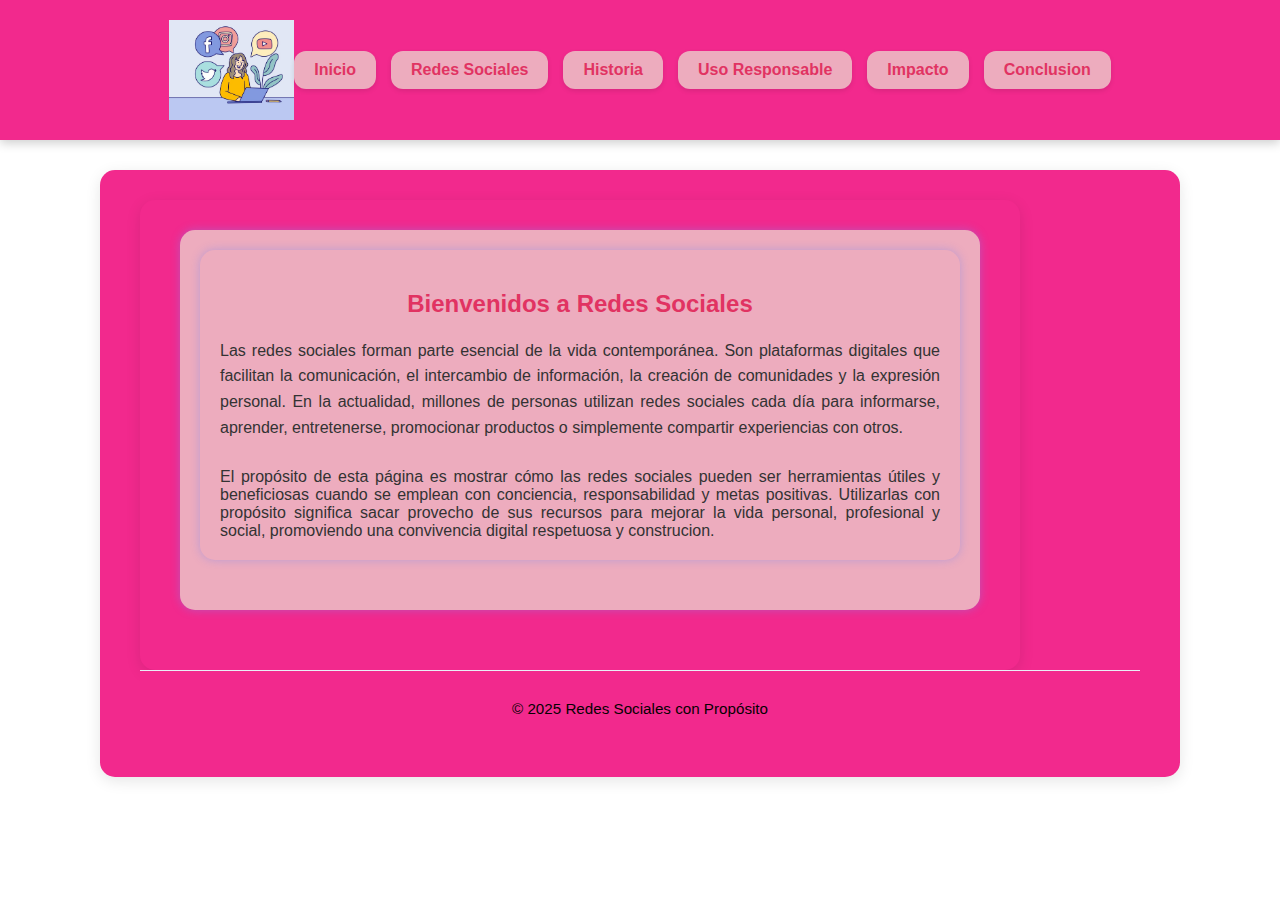
<file: index.html>
<!DOCTYPE html>
<html lang="en">
<head>
    <meta charset="UTF-8">
    <meta name="viewport" content="width=device-width, initial-scale=1.0">
    <title>Redes Sociales</title>
    <link rel="stylesheet" href="css/estilo.css">
</head>
<body>
    <header>
        <img src="img/img.jpg" width="250" alt="logotipo">
        <div>
            <nav>
                <ul>
                    <li><a href="index.html">Inicio</a></li>
                    <li><a href="RedesSociales.html">Redes Sociales</a></li>
                    <li><a href="Historia.html">Historia</a></li>
                    <li><a href="UsoResponsable.html">Uso Responsable</a></li>
                    <li><a href="Impacto.html">Impacto</a></li>
                    <li><a href="Conclusion.html">Conclusion</a></li>
                </ul>
            </nav>
        </div>
    </header>
    <section class="main">
        <section class="articles">
            <article>
                <article id="inicio">
                    <h2>Bienvenidos a Redes Sociales</h2>
                    <p>Las redes sociales forman parte esencial de la vida contemporánea. Son plataformas digitales que facilitan la comunicación, el intercambio de información, la creación de comunidades y la expresión personal. En la actualidad, millones de personas utilizan redes sociales cada día para informarse, aprender, entretenerse, promocionar productos o simplemente compartir experiencias con otros. </p>
                    <br>El propósito de esta página es mostrar cómo las redes sociales pueden ser herramientas útiles y beneficiosas cuando se emplean con conciencia, responsabilidad y metas positivas. Utilizarlas con propósito significa sacar provecho de sus recursos para mejorar la vida personal, profesional y social, promoviendo una convivencia digital respetuosa y construcion. </br>

                </article>

            </article>
    </section>
    <footer>
        <p>© 2025 Redes Sociales con Propósito</p>
    </footer>
</body>
</html>
</file>
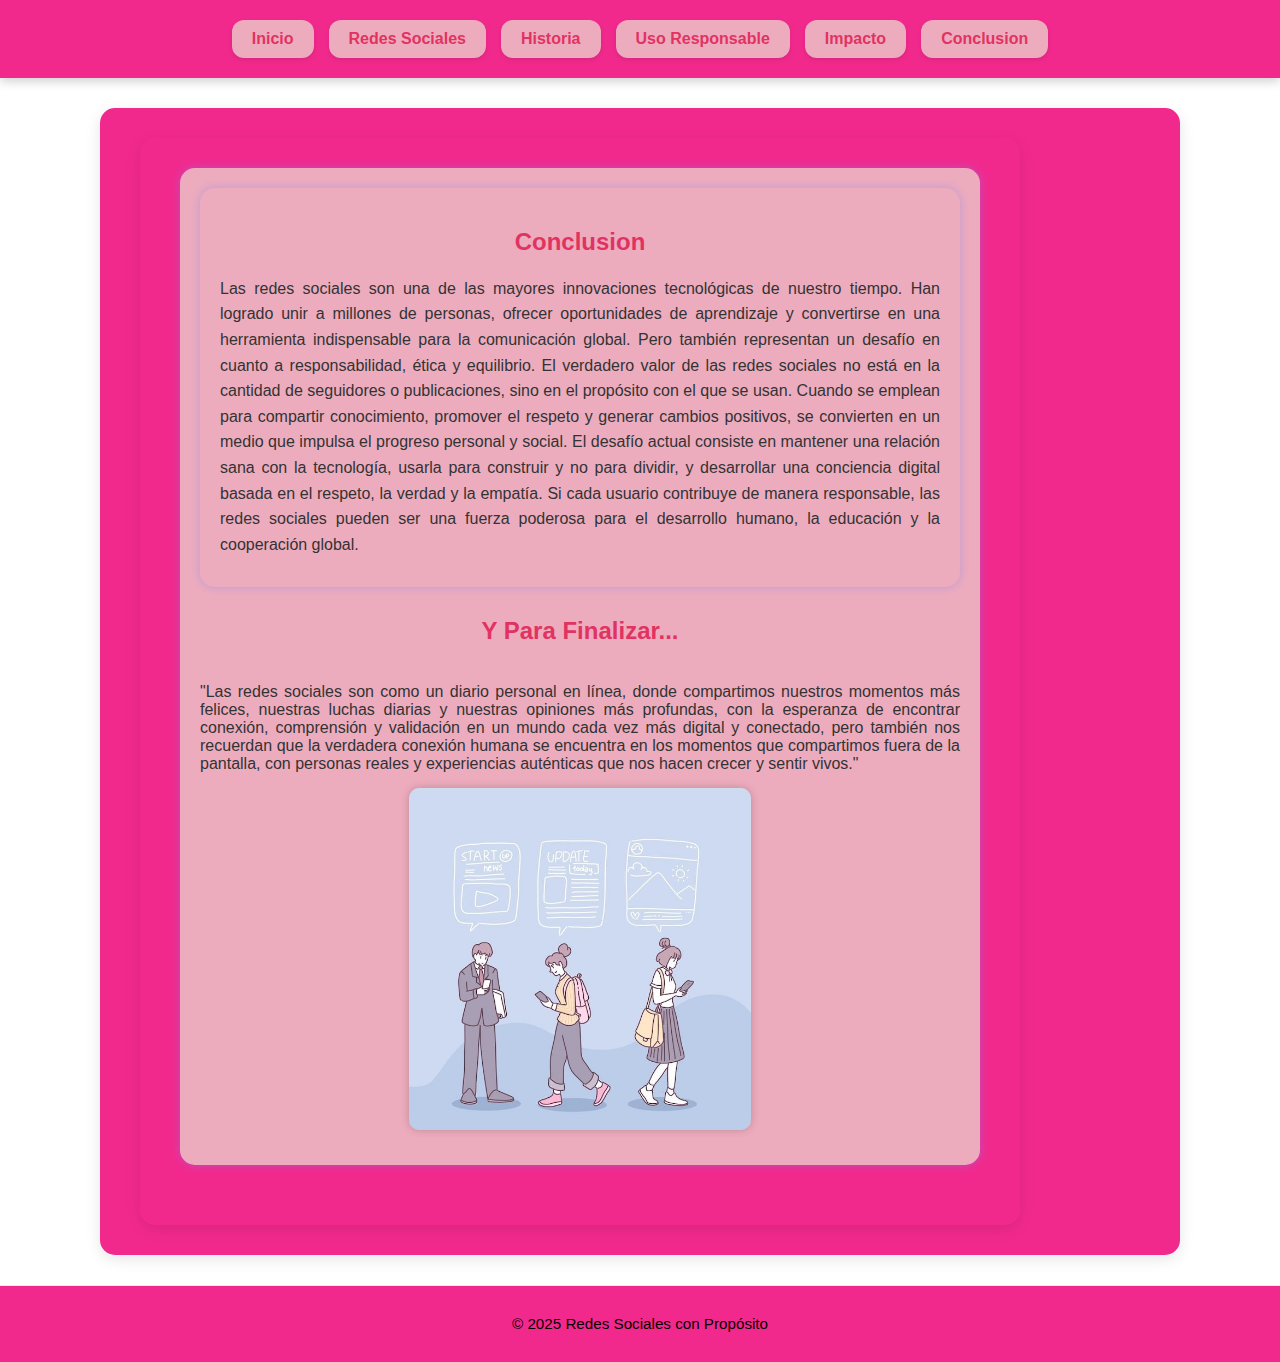
<file: Conclusion.html>
<!DOCTYPE html>
<html lang="en">
<head>
    <meta charset="UTF-8">
    <meta name="viewport" content="width=device-width, initial-scale=1.0">
    <title>Redes Sociales</title>
    <link rel="stylesheet" href="css/estilo.css">
</head>
<body>
  <header>
     <div>
         <nav>
             <ul>
                <li><a href="index.html">Inicio</a></li>
                <li><a href="RedesSociales.html">Redes Sociales</a></li>
                <li><a href="Historia.html">Historia</a></li>
                <li><a href="UsoResponsable.html">Uso Responsable</a></li>
                <li><a href="Impacto.html">Impacto</a></li>
                <li><a href="Conclusion.html">Conclusion</a></li> 
             </ul>
         </nav>
     </div>
  </header>
  <section class="main">
    <section class="articles">
        <article id="conclusion">
            <article>
                <h2>Conclusion</h2>
                <p>Las redes sociales son una de las mayores innovaciones tecnológicas de nuestro tiempo. Han logrado unir a millones de personas, ofrecer oportunidades de aprendizaje y convertirse en una herramienta indispensable para la comunicación global. Pero también representan un desafío en cuanto a responsabilidad, ética y equilibrio.
                El verdadero valor de las redes sociales no está en la cantidad de seguidores o publicaciones, sino en el propósito con el que se usan. Cuando se emplean para compartir conocimiento, promover el respeto y generar cambios positivos, se convierten en un medio que impulsa el progreso personal y social.
                El desafío actual consiste en mantener una relación sana con la tecnología, usarla para construir y no para dividir, y desarrollar una conciencia digital basada en el respeto, la verdad y la empatía. Si cada usuario contribuye de manera responsable, las redes sociales pueden ser una fuerza poderosa para el desarrollo humano, la educación y la cooperación global.</p>
            </article>
            <h2>Y Para Finalizar...</h2>
            <br>"Las redes sociales son como un diario personal en línea, donde compartimos nuestros momentos más felices, nuestras luchas diarias y nuestras opiniones más profundas, con la esperanza de encontrar conexión, comprensión y validación en un mundo cada vez más digital y conectado, pero también nos recuerdan que la verdadera conexión humana se encuentra en los momentos que compartimos fuera de la pantalla, con personas reales y experiencias auténticas que nos hacen crecer y sentir vivos."</br>
            <div class="imagenes-abajo">
                <img src="img/img5.jpg" alt="ilustracion de conclusion">

            </div>
        </article>

    </section>

  </section> 
  <footer>
        <p>© 2025 Redes Sociales con Propósito</p>
    </footer> 
</body>
</html>
</file>
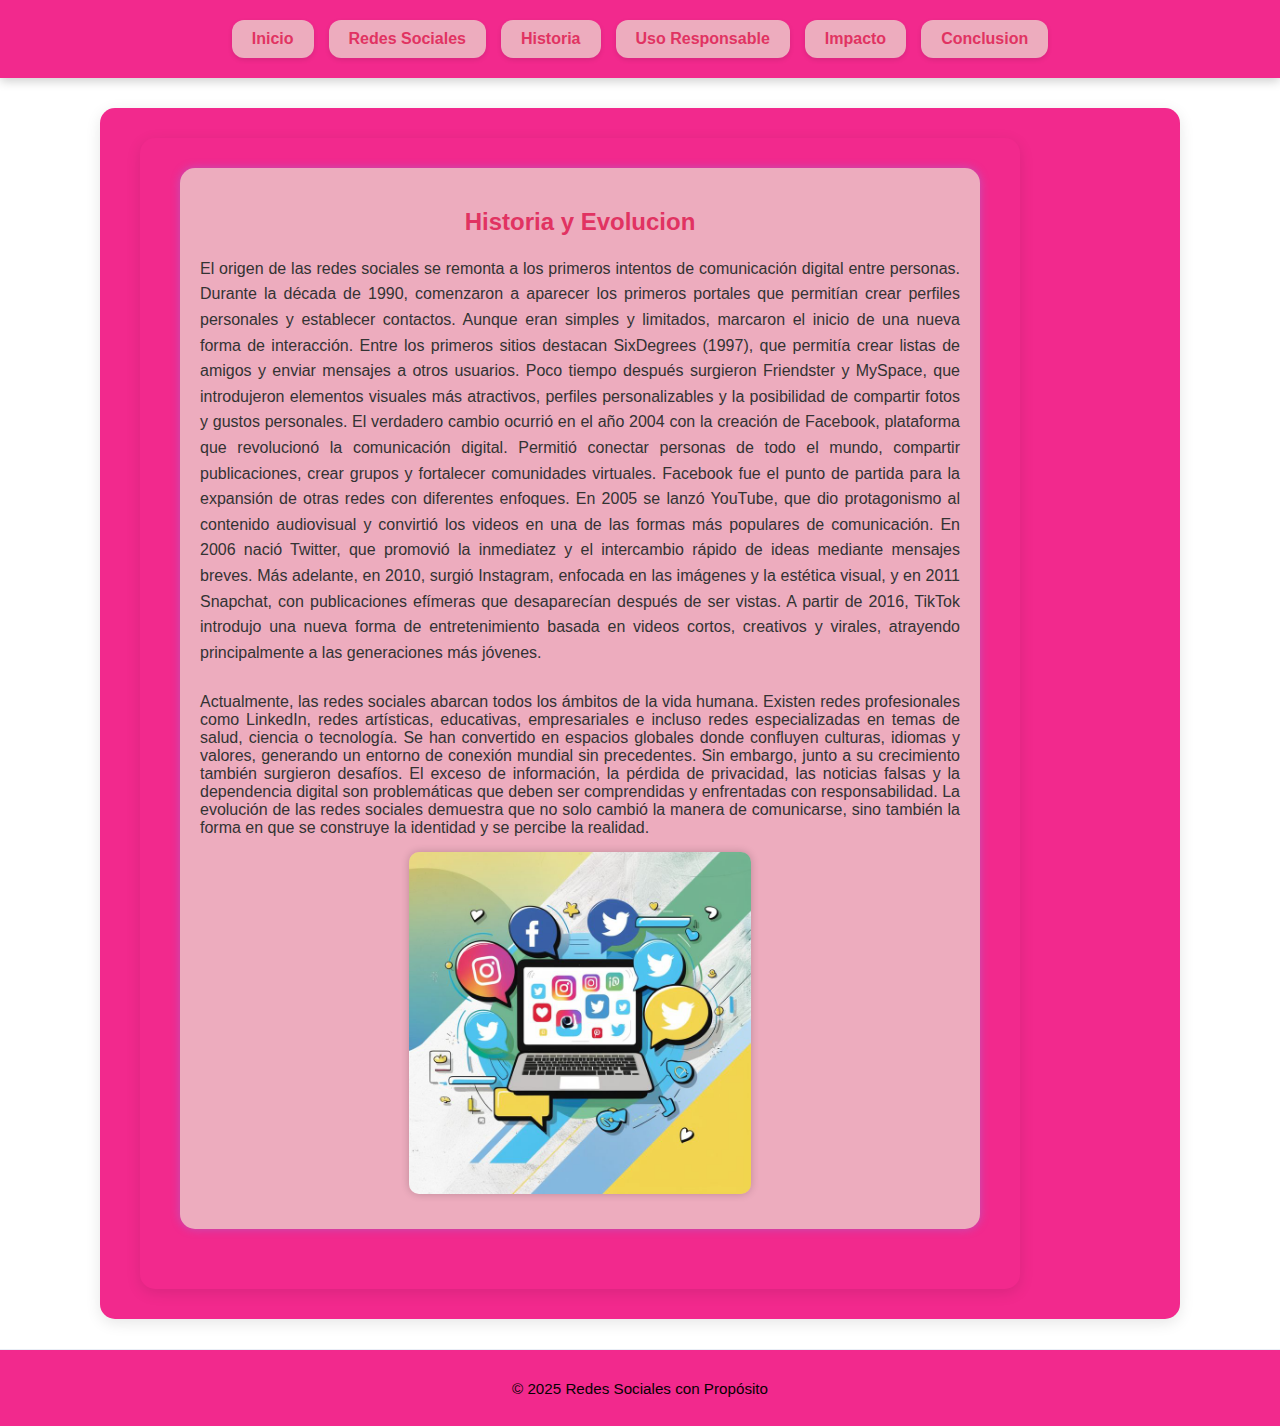
<file: Historia.html>
<!DOCTYPE html>
<html lang="en">
<head>
    <meta charset="UTF-8">
    <meta name="viewport" content="width=device-width, initial-scale=1.0">
    <title>Redes Sociales</title>
    <link rel="stylesheet" href="css/estilo.css">
</head>
<body>
    <header>
        <div>
            <nav>
                <ul>
                    <li><a href="index.html">Inicio</a></li>
                    <li><a href="RedesSociales.html">Redes Sociales</a></li>
                    <li><a href="Historia.html">Historia</a></li>
                    <li><a href="UsoResponsable.html">Uso Responsable</a></li>
                    <li><a href="Impacto.html">Impacto</a></li>
                    <li><a href="Conclusion.html">Conclusion</a></li>
                </ul>
            </nav>
        </div>
    </header>
    <section class="main">
        <section class="articles">
            <article id="Historia">
                <h2>Historia y Evolucion</h2>
                <p>El origen de las redes sociales se remonta a los primeros intentos de comunicación digital entre personas. Durante la década de 1990, comenzaron a aparecer los primeros portales que permitían crear perfiles personales y establecer contactos. Aunque eran simples y limitados, marcaron el inicio de una nueva forma de interacción.
                Entre los primeros sitios destacan SixDegrees (1997), que permitía crear listas de amigos y enviar mensajes a otros usuarios. Poco tiempo después surgieron Friendster y MySpace, que introdujeron elementos visuales más atractivos, perfiles personalizables y la posibilidad de compartir fotos y gustos personales.
                El verdadero cambio ocurrió en el año 2004 con la creación de Facebook, plataforma que revolucionó la comunicación digital. Permitió conectar personas de todo el mundo, compartir publicaciones, crear grupos y fortalecer comunidades virtuales. Facebook fue el punto de partida para la expansión de otras redes con diferentes enfoques.
                En 2005 se lanzó YouTube, que dio protagonismo al contenido audiovisual y convirtió los videos en una de las formas más populares de comunicación. En 2006 nació Twitter, que promovió la inmediatez y el intercambio rápido de ideas mediante mensajes breves. Más adelante, en 2010, surgió Instagram, enfocada en las imágenes y la estética visual, y en 2011 Snapchat, con publicaciones efímeras que desaparecían después de ser vistas.
                A partir de 2016, TikTok introdujo una nueva forma de entretenimiento basada en videos cortos, creativos y virales, atrayendo principalmente a las generaciones más jóvenes. </p>
               <br> Actualmente, las redes sociales abarcan todos los ámbitos de la vida humana. Existen redes profesionales como LinkedIn, redes artísticas, educativas, empresariales e incluso redes especializadas en temas de salud, ciencia o tecnología. Se han convertido en espacios globales donde confluyen culturas, idiomas y valores, generando un entorno de conexión mundial sin precedentes.
                Sin embargo, junto a su crecimiento también surgieron desafíos. El exceso de información, la pérdida de privacidad, las noticias falsas y la dependencia digital son problemáticas que deben ser comprendidas y enfrentadas con responsabilidad. La evolución de las redes sociales demuestra que no solo cambió la manera de comunicarse, sino también la forma en que se construye la identidad y se percibe la realidad. </br>
                    <div class="imagenes-abajo">
                      <img src="img/img8.jpg" alt="ilustracion de Historia">    
                    </div>

            </article>

        </section>

    </section>
    <footer>
        <p>© 2025 Redes Sociales con Propósito</p>
    </footer>
</body>
</html>
</file>
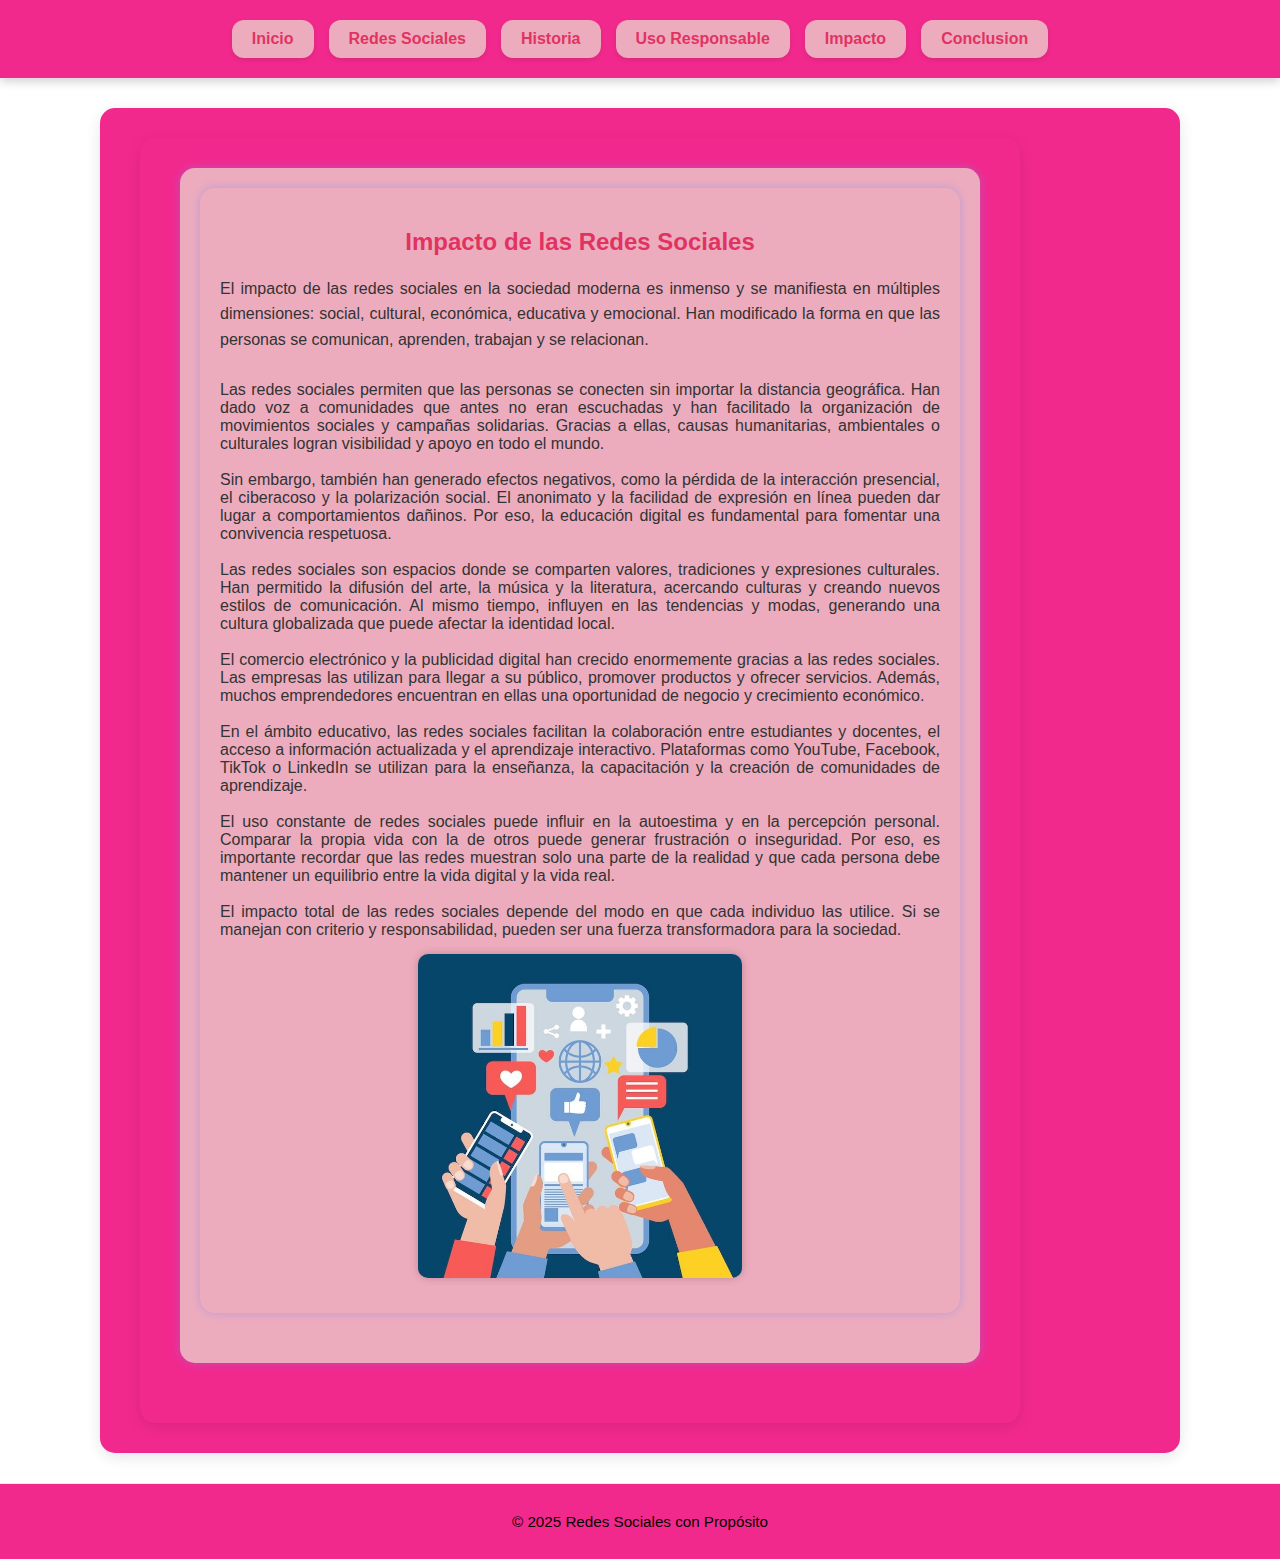
<file: Impacto.html>
<!DOCTYPE html>
<html lang="en">
<head>
    <meta charset="UTF-8">
    <meta name="viewport" content="width=device-width, initial-scale=1.0">
    <title>Document</title>
    <link rel="stylesheet" href="css/estilo.css">
</head>
<body>
    <header>
        <div>
            <nav>
                <ul>
                    <li><a href="index.html">Inicio</a></li>
                    <li><a href="RedesSociales.html">Redes Sociales</a></li>
                    <li><a href="Historia.html">Historia</a></li>
                    <li><a href="UsoResponsable.html">Uso Responsable</a></li>
                    <li><a href="Impacto.html">Impacto</a></li>
                    <li><a href="Conclusion.html">Conclusion</a></li>
                </ul>
            </nav>
        </div>
    </header>
    <section class="main">
        <section class="articles">
            <article id="Impacto">
                <article>
                    <h2>Impacto de las Redes Sociales</h2>
                    <p>El impacto de las redes sociales en la sociedad moderna es inmenso y se manifiesta en múltiples dimensiones: social, cultural, económica, educativa y emocional. Han modificado la forma en que las personas se comunican, aprenden, trabajan y se relacionan.</p>
                    <br> Las redes sociales permiten que las personas se conecten sin importar la distancia geográfica. Han dado voz a comunidades que antes no eran escuchadas y han facilitado la organización de movimientos sociales y campañas solidarias. Gracias a ellas, causas humanitarias, ambientales o culturales logran visibilidad y apoyo en todo el mundo.</br>
                    <br> Sin embargo, también han generado efectos negativos, como la pérdida de la interacción presencial, el ciberacoso y la polarización social. El anonimato y la facilidad de expresión en línea pueden dar lugar a comportamientos dañinos. Por eso, la educación digital es fundamental para fomentar una convivencia respetuosa.</br>
                    <br> Las redes sociales son espacios donde se comparten valores, tradiciones y expresiones culturales. Han permitido la difusión del arte, la música y la literatura, acercando culturas y creando nuevos estilos de comunicación. Al mismo tiempo, influyen en las tendencias y modas, generando una cultura globalizada que puede afectar la identidad local.</br>
                    <br> El comercio electrónico y la publicidad digital han crecido enormemente gracias a las redes sociales. Las empresas las utilizan para llegar a su público, promover productos y ofrecer servicios. Además, muchos emprendedores encuentran en ellas una oportunidad de negocio y crecimiento económico.</br>
                    <br> En el ámbito educativo, las redes sociales facilitan la colaboración entre estudiantes y docentes, el acceso a información actualizada y el aprendizaje interactivo. Plataformas como YouTube, Facebook, TikTok o LinkedIn se utilizan para la enseñanza, la capacitación y la creación de comunidades de aprendizaje.</br>
                    <br> El uso constante de redes sociales puede influir en la autoestima y en la percepción personal. Comparar la propia vida con la de otros puede generar frustración o inseguridad. Por eso, es importante recordar que las redes muestran solo una parte de la realidad y que cada persona debe mantener un equilibrio entre la vida digital y la vida real.</br>
                    <br> El impacto total de las redes sociales depende del modo en que cada individuo las utilice. Si se manejan con criterio y responsabilidad, pueden ser una fuerza transformadora para la sociedad.
                    <div class="imagenes-abajo">
                        <img src="img/img7.jpg" alt="ilustracion de impacto">
                    </div>
                </article>

            </article>

        </section>

    </section>
    <footer>
        <p>© 2025 Redes Sociales con Propósito</p>
    </footer>
</body>
</html>
</file>
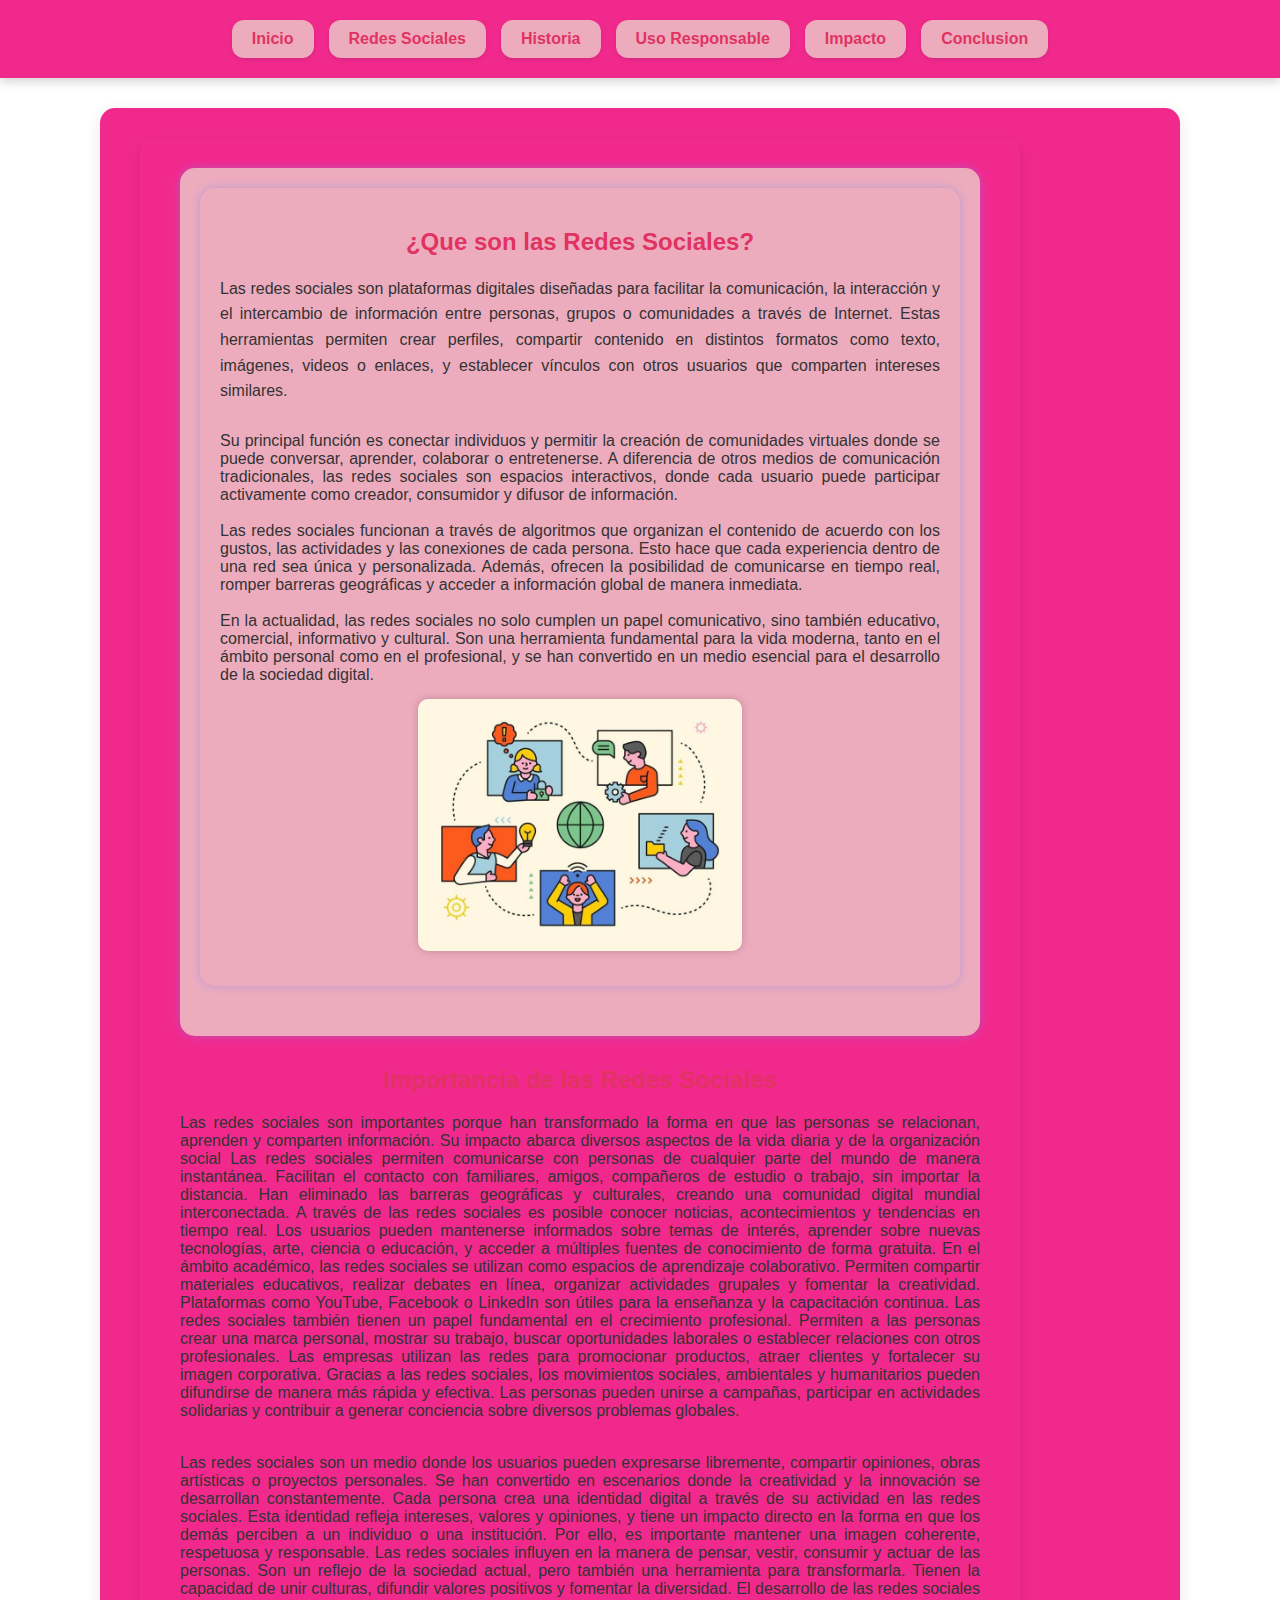
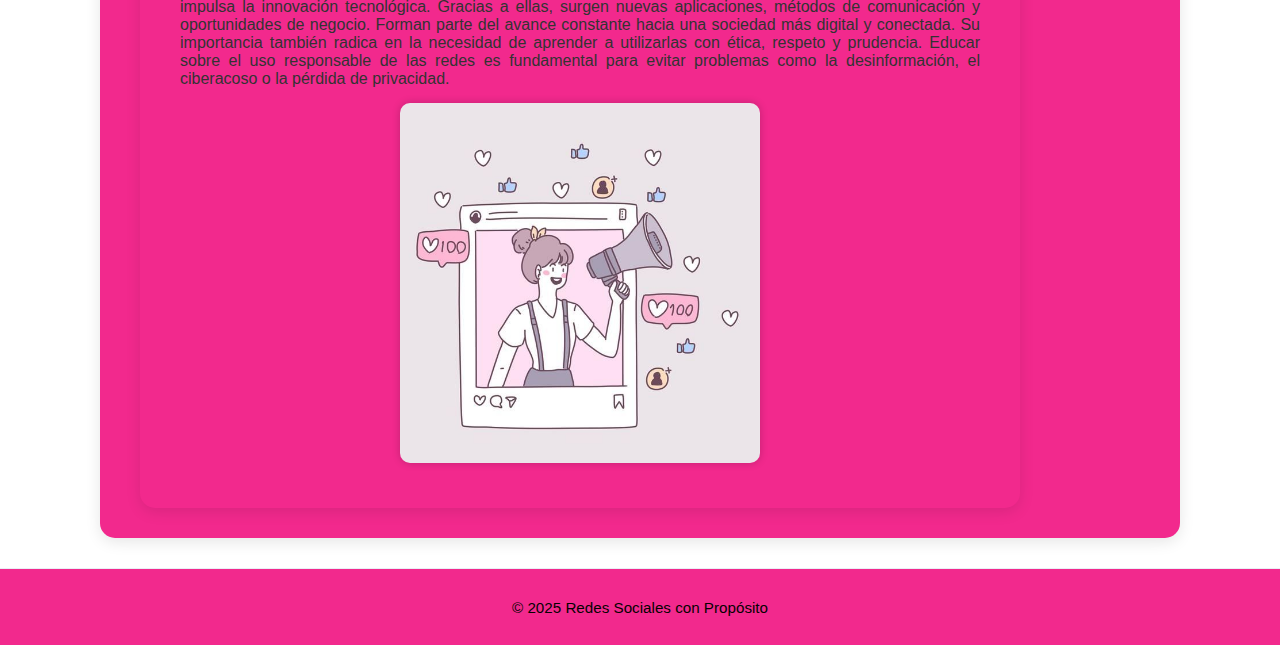
<file: RedesSociales.html>
<!DOCTYPE html>
<html lang="en">
<head>
    <meta charset="UTF-8">
    <meta name="viewport" content="width=device-width, initial-scale=1.0">
    <title>Redes Sociales</title>
    <link rel="stylesheet" href="css/estilo.css">
</head>
<body>
    <header>
        <div>
            <nav>
                <ul>
                    <li><a href="index.html">Inicio</a></li>
                    <li><a href="RedesSociales.html">Redes Sociales</a></li>
                    <li><a href="Historia.html">Historia</a></li>
                    <li><a href="UsoResponsable.html">Uso Responsable</a></li>
                    <li><a href="Impacto.html">Impacto</a></li>
                    <li><a href="Conclusion.html">Conclusion</a></li>
                </ul>
            </nav>
        </div>
    </header>
    <section class="main">
        <section class="article"> 
            <article>
                <article id="Redes Sociales">
                    <h2>¿Que son las Redes Sociales?</h2>
                    <p>Las redes sociales son plataformas digitales diseñadas para facilitar la comunicación, la interacción y el intercambio de información entre personas, grupos o comunidades a través de Internet. Estas herramientas permiten crear perfiles, compartir contenido en distintos formatos como texto, imágenes, videos o enlaces, y establecer vínculos con otros usuarios que comparten intereses similares. </p>
                    <br>Su principal función es conectar individuos y permitir la creación de comunidades virtuales donde se puede conversar, aprender, colaborar o entretenerse. A diferencia de otros medios de comunicación tradicionales, las redes sociales son espacios interactivos, donde cada usuario puede participar activamente como creador, consumidor y difusor de información. </br>
                    <br>Las redes sociales funcionan a través de algoritmos que organizan el contenido de acuerdo con los gustos, las actividades y las conexiones de cada persona. Esto hace que cada experiencia dentro de una red sea única y personalizada. Además, ofrecen la posibilidad de comunicarse en tiempo real, romper barreras geográficas y acceder a información global de manera inmediata. </br>
                    <br>En la actualidad, las redes sociales no solo cumplen un papel comunicativo, sino también educativo, comercial, informativo y cultural. Son una herramienta fundamental para la vida moderna, tanto en el ámbito personal como en el profesional, y se han convertido en un medio esencial para el desarrollo de la sociedad digital. </br>
                    <div class="imagenes-arriba">
                        <img src="img/img6.jpg" alt="ilustracion de redes sociales">
                    </div>
                </article>
            </article>
            <h2>Importancia de las Redes Sociales</h2>
            <p>Las redes sociales son importantes porque han transformado la forma en que las personas se relacionan, aprenden y comparten información. Su impacto abarca diversos aspectos de la vida diaria y de la organización social
            Las redes sociales permiten comunicarse con personas de cualquier parte del mundo de manera instantánea. Facilitan el contacto con familiares, amigos, compañeros de estudio o trabajo, sin importar la distancia. Han eliminado las barreras geográficas y culturales, creando una comunidad digital mundial interconectada.
            A través de las redes sociales es posible conocer noticias, acontecimientos y tendencias en tiempo real. Los usuarios pueden mantenerse informados sobre temas de interés, aprender sobre nuevas tecnologías, arte, ciencia o educación, y acceder a múltiples fuentes de conocimiento de forma gratuita.
            En el ámbito académico, las redes sociales se utilizan como espacios de aprendizaje colaborativo. Permiten compartir materiales educativos, realizar debates en línea, organizar actividades grupales y fomentar la creatividad. Plataformas como YouTube, Facebook o LinkedIn son útiles para la enseñanza y la capacitación continua.
            Las redes sociales también tienen un papel fundamental en el crecimiento profesional. Permiten a las personas crear una marca personal, mostrar su trabajo, buscar oportunidades laborales o establecer relaciones con otros profesionales. Las empresas utilizan las redes para promocionar productos, atraer clientes y fortalecer su imagen corporativa.
            Gracias a las redes sociales, los movimientos sociales, ambientales y humanitarios pueden difundirse de manera más rápida y efectiva. Las personas pueden unirse a campañas, participar en actividades solidarias y contribuir a generar conciencia sobre diversos problemas globales. </p>
            <br>Las redes sociales son un medio donde los usuarios pueden expresarse libremente, compartir opiniones, obras artísticas o proyectos personales. Se han convertido en escenarios donde la creatividad y la innovación se desarrollan constantemente.
            Cada persona crea una identidad digital a través de su actividad en las redes sociales. Esta identidad refleja intereses, valores y opiniones, y tiene un impacto directo en la forma en que los demás perciben a un individuo o una institución. Por ello, es importante mantener una imagen coherente, respetuosa y responsable.
            Las redes sociales influyen en la manera de pensar, vestir, consumir y actuar de las personas. Son un reflejo de la sociedad actual, pero también una herramienta para transformarla. Tienen la capacidad de unir culturas, difundir valores positivos y fomentar la diversidad.
            El desarrollo de las redes sociales impulsa la innovación tecnológica. Gracias a ellas, surgen nuevas aplicaciones, métodos de comunicación y oportunidades de negocio. Forman parte del avance constante hacia una sociedad más digital y conectada.
            Su importancia también radica en la necesidad de aprender a utilizarlas con ética, respeto y prudencia. Educar sobre el uso responsable de las redes es fundamental para evitar problemas como la desinformación, el ciberacoso o la pérdida de privacidad. </br>
                  <div class="imagenes-abajo">
                    <img src="img/img4.jpg" alt="ilustracion de importancia">
                  </div>
        </section>

    </section>
    <footer>
        <p>© 2025 Redes Sociales con Propósito</p>
    </footer>
</body>
</html>
</file>
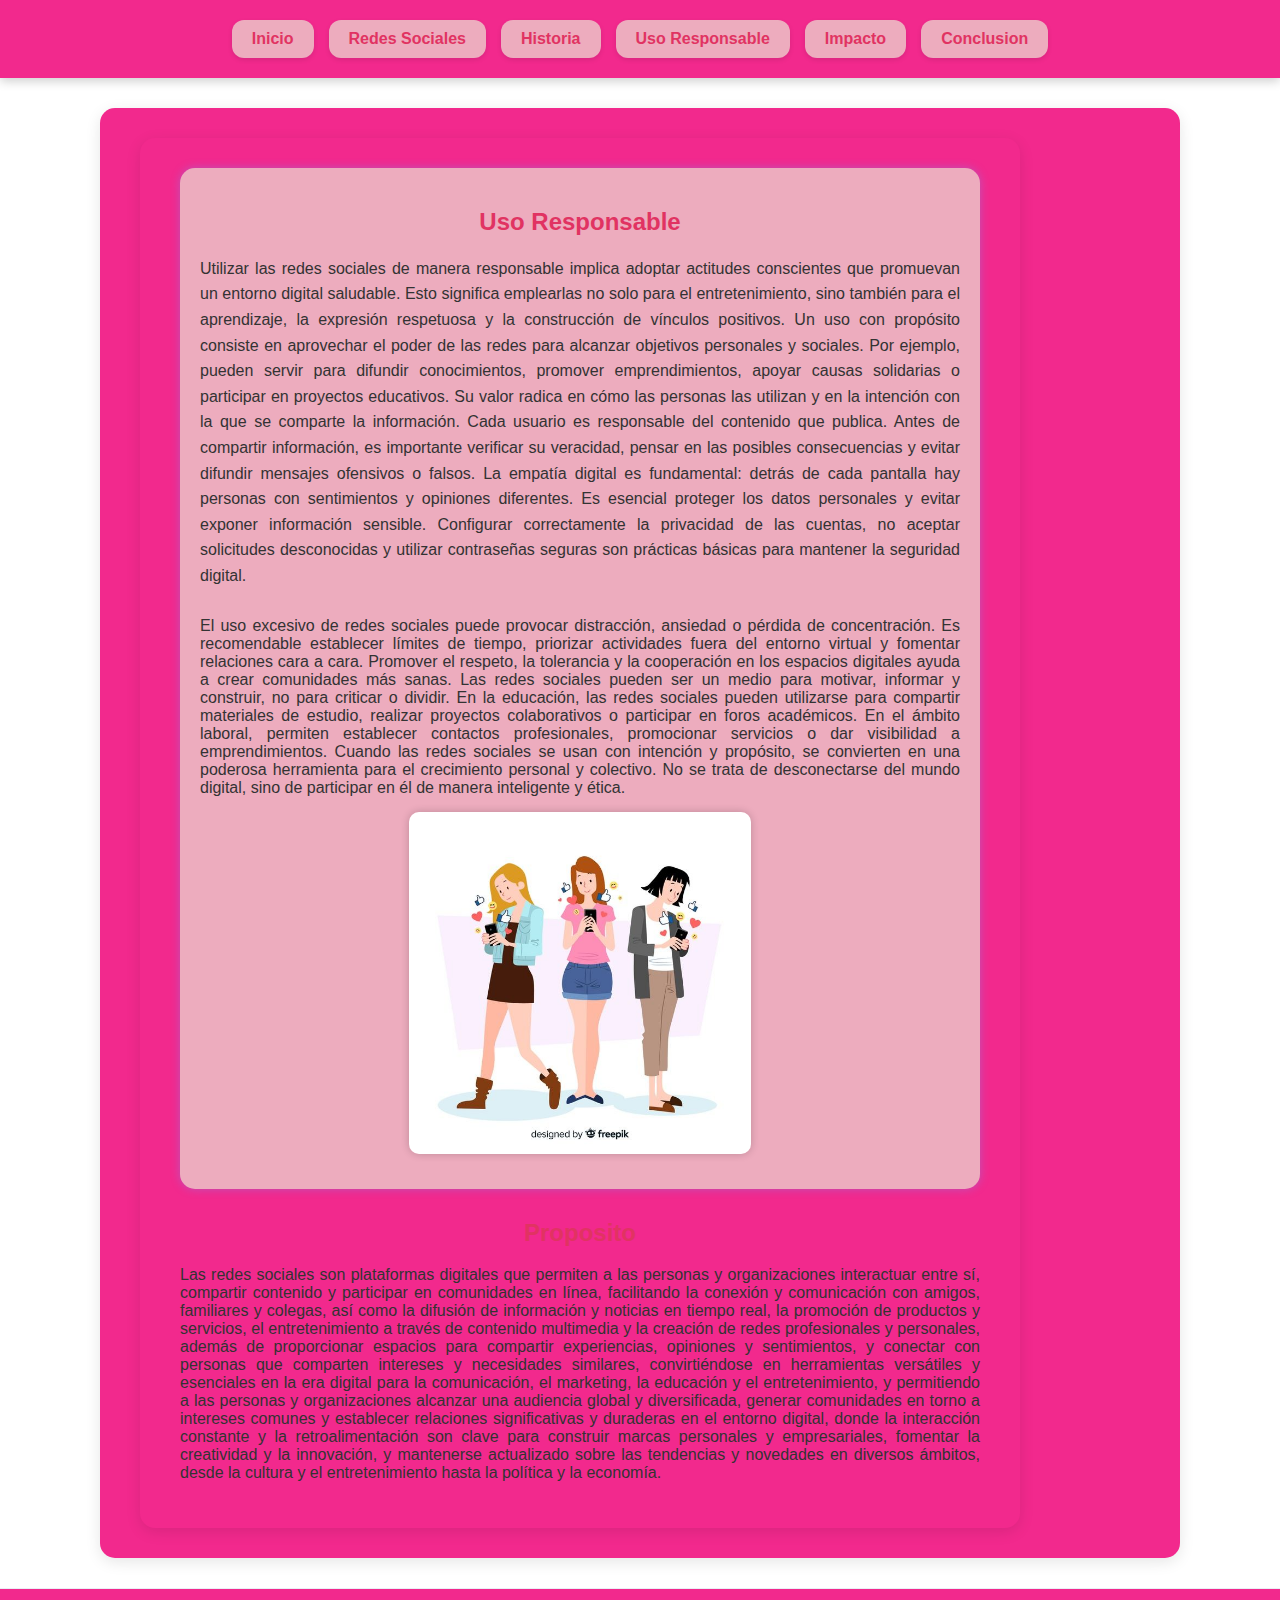
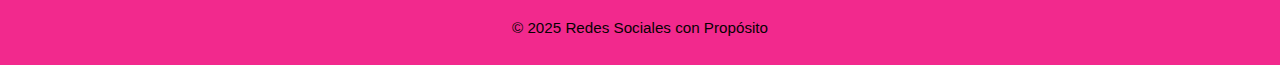
<file: UsoResponsable.html>
<!DOCTYPE html>
<html lang="en">
<head>
    <meta charset="UTF-8">
    <meta name="viewport" content="width=device-width, initial-scale=1.0">
    <title>Document</title>
    <link rel="stylesheet" href="css/estilo.css">
</head>
<body>
   <header>
     <nav>
        <ul>
            <li><a href="index.html">Inicio</a></li>
            <li><a href="RedesSociales.html">Redes Sociales</a></li>
            <li><a href="Historia.html">Historia</a></li>
            <li><a href="UsoResponsable.html">Uso Responsable</a></li>
            <li><a href="Impacto.html">Impacto</a></li>
            <li><a href="Conclusion.html">Conclusion</a></li>
        </ul>
     </nav>
   </header> 
   <section class="main">
    <section class="articles">
        <article id="UsoResponsable">
            <h2>Uso Responsable</h2>
            <p>Utilizar las redes sociales de manera responsable implica adoptar actitudes conscientes que promuevan un entorno digital saludable. Esto significa emplearlas no solo para el entretenimiento, sino también para el aprendizaje, la expresión respetuosa y la construcción de vínculos positivos.
            Un uso con propósito consiste en aprovechar el poder de las redes para alcanzar objetivos personales y sociales. Por ejemplo, pueden servir para difundir conocimientos, promover emprendimientos, apoyar causas solidarias o participar en proyectos educativos. Su valor radica en cómo las personas las utilizan y en la intención con la que se comparte la información.
            Cada usuario es responsable del contenido que publica. Antes de compartir información, es importante verificar su veracidad, pensar en las posibles consecuencias y evitar difundir mensajes ofensivos o falsos. La empatía digital es fundamental: detrás de cada pantalla hay personas con sentimientos y opiniones diferentes.
            Es esencial proteger los datos personales y evitar exponer información sensible. Configurar correctamente la privacidad de las cuentas, no aceptar solicitudes desconocidas y utilizar contraseñas seguras son prácticas básicas para mantener la seguridad digital. </p>
            <br> El uso excesivo de redes sociales puede provocar distracción, ansiedad o pérdida de concentración. Es recomendable establecer límites de tiempo, priorizar actividades fuera del entorno virtual y fomentar relaciones cara a cara.
            Promover el respeto, la tolerancia y la cooperación en los espacios digitales ayuda a crear comunidades más sanas. Las redes sociales pueden ser un medio para motivar, informar y construir, no para criticar o dividir.
            En la educación, las redes sociales pueden utilizarse para compartir materiales de estudio, realizar proyectos colaborativos o participar en foros académicos. En el ámbito laboral, permiten establecer contactos profesionales, promocionar servicios o dar visibilidad a emprendimientos.
            Cuando las redes sociales se usan con intención y propósito, se convierten en una poderosa herramienta para el crecimiento personal y colectivo. No se trata de desconectarse del mundo digital, sino de participar en él de manera inteligente y ética. </br>
        <div class="imagenes-arriba">
           <img src="img/img3.jpg" alt="ilustracion de uso responsable">
        </div>
        </article>
        <h2>Proposito</h2>
        <p>Las redes sociales son plataformas digitales que permiten a las personas y organizaciones interactuar entre sí, compartir contenido y participar en comunidades en línea, facilitando la conexión y comunicación con amigos, familiares y colegas, así como la difusión de información y noticias en tiempo real, la promoción de productos y servicios, el entretenimiento a través de contenido multimedia y la creación de redes profesionales y personales, además de proporcionar espacios para compartir experiencias, opiniones y sentimientos, y conectar con personas que comparten intereses y necesidades similares, convirtiéndose en herramientas versátiles y esenciales en la era digital para la comunicación, el marketing, la educación y el entretenimiento, y permitiendo a las personas y organizaciones alcanzar una audiencia global y diversificada, generar comunidades en torno a intereses comunes y establecer relaciones significativas y duraderas en el entorno digital, donde la interacción constante y la retroalimentación son clave para construir marcas personales y empresariales, fomentar la creatividad y la innovación, y mantenerse actualizado sobre las tendencias y novedades en diversos ámbitos, desde la cultura y el entretenimiento hasta la política y la economía.</p>

    </section>

   </section>
   <footer>
        <p>© 2025 Redes Sociales con Propósito</p>
    </footer>
</body>
</html>
</file>
<file: css/estilo.css>
*body {
    margin: 0;
    font-family: Cambria, Cochin, Georgia, Times, 'Times New Roman', serif;
    background: linear-gradient(135deg, #edacbe, #dfe7fd);
    color: #333;
}
header {
    background-color: #edacbe;
    display: flex;
    align-items: center;
    justify-content: center;
    padding: 15px 40px;
    box-shadow: 0 4px 10px rgba(0, 0, 0, 0.1);
}
header img {
    height: 100px;
    width: auto;
}
nav ul {
    list-style: none;
    margin: 0;
    padding: 0;
    display: flex;
    gap: 15px;
    justify-items: center;
    align-items: center;
}
nav ul li {
    background-color: #edacbe;
    border-radius: 12px;
    padding: 10px 20px;
    transition: 0,3s;
    box-shadow: 0 2px 5px rgba(0, 0, 0, 0.1);
}
nav ul:hover {
    background-color: #f2aabd;
    transform: scale(1.05);
}
nav ul li a {
    text-decoration: none;
    color: #e13362 ;
    font-weight: bold;
}
main {
    display: flex;
    justify-content: center;
    align-items: center;
    height: 80vh;
}
.cuadro-principal {
    background-color: white;
    border-radius: 20px;
    padding: 40px 60px;
    max-width: 700px;
    text-align: center;
    box-shadow: 0 4px 15px rgba(0, 0, 0, 0.15);
    animation: aparecer 1s ease;
}
footer {
    text-align: center;
    padding: 14px 10px;
    font-size: 0.95rem;
    color: #6b7a8a;
    border-top: 1px solid #e9eef6;
    background: #f2298d;
}
@keyframes aparecer {
    from {
        opacity: 0;
        transform: translateY(30px);
    }
    to {
        opacity: 1;
        transform: translateY(0);
    }
}
.cuadro-principal h2 {
    color: #e13362;
    margin-bottom: 10px;
}
.cuadro-principal p {
    font-size: 1.1em;
    line-height: 1.6;
    color: #555;
} 

* body {
    margin: 0;
    font-family: "Poppins", sans-serif;
    background-color: linear-gradient (135deg, #e9f0ff, #d4dcff);
    color: #333;
}
header {
    text-align: center;
    background-color: #f2298d;
    padding: 20px 0;
    box-shadow: 0 3px 10px rgba(0, 0, 0, 0.2);
}
nav ul {
    list-style: none;
    margin: 0;
    padding: 0;
    display: inline-flex;
    gap: 15px;
}
nav ul li {
    background-color: #edacbe;
    padding: 10px 20px;
    border-radius: 10px;
    transition: 0.3s ease;
    box-shadow: 0 2px 6px rgba(0, 0, 0, 0.1);
}
nav ul li :hover {
    background-color: #d4dcff;
    transform: scale(1.05);
}
nav ul li a {
    text-decoration: none;
    color: #e13362;
    font-weight: bold;
}
main {
    display: flex;
    flex-direction: column;
    align-items: center;
    padding: 40px 20px;
    gap: 40px;
}
section {
    background-color: #f2298d;
    border-radius: 15px;
    box-shadow: 0 4px 15px rgba(0, 0, 0, 0.1);
    width: 80%;
    max-width: 900px;
    padding: 30px 40px;
    text-align: justify;
    animation: aparecer 1s ease;
}
section h2, section h2 {
    text-align: center;
    color: #e13362;
}
.imagenes-arriba {
    display: flex;
    justify-content: center;
    gap: 20px;
    margin: 15px 0;
}
.imagenes-arriba img {
    width: 45%;
    border-radius: 10px;
    box-shadow: 0 0 8px rgb(0, 0, 0, 0.2);
}
.imagenes-abajo {
    display: flex;
    justify-content: center;
    gap: 20px;
    margin: 15px 0;
}
.imagenes-abajo img {
    width: 45%;
    border-radius: 10px;
    box-shadow: 0 0 8px rgb(0, 0, 0, 0.2);
}
article p {
    text-align: justify;
    line-height: 1.6;
    margin: 10px 0;
}
footer {
    text-align: center;
    padding: 14px 10px;
    font-size: 0.95rem;
    color: #6b7a8a;
    border-top: 1px solid #e9eef6;
    background: #f2298d;
}
@media (max-width: 640px) {
    header {
        gap: 12px;
        padding: 12px;
    }
}

*body {
    font-family: Arial, Helvetica, sans-serif;
    background-color: #f4f4f9;
    color: #222;
    margin: 0;
    padding: 0;
}
nav ul {
    list-style: none;
    margin: 0;
    padding: 0;
    display: flex;
    gap: 15px;
    justify-items: center;
    align-items: center;
}
nav ul li {
    background-color: #edacbe;
    border-radius: 12px;
    padding: 10px 20px;
    transition: 0,3s;
    box-shadow: 0 2px 5px rgba(0, 0, 0, 0.1);
}
nav ul:hover {
    background-color: #dfe7fd;
    transform: scale(1.05);
}
nav ul li a {
    text-decoration: none;
    color: #e13362;
    font-weight: bold;
}
.main {
    width: 90%;
    max-width: 1000px;
    margin: 30px auto;
}
article {
    background-color: #edacbe;
    border-radius: 15px;
    box-shadow: 0 0 10px rgba(125, 132, 238, 0.448);
    padding: 20px;
    margin-bottom: 30px;
}
article h2 {
    text-align: center;
    color: #e13362;
}
.imagenes-abajo {
    display: flex;
    justify-content: center;
    gap: 20px;
    margin: 15px 0;
}
.imagenes-abajo img {
    width: 45%;
    border-radius: 10px;
    box-shadow: 0 0 8px rgb(0, 0, 0, 0.2);
}
article p {
    text-align: justify;
    line-height: 1.6;
    margin: 10px 0;
}
footer {
    text-align: center;
    padding: 14px 10px;
    font-size: 0.95rem;
    color: #6b7a8a;
    border-top: 1px solid #e9eef6;
    background: #f2298d;
}
@media (max-width: 640px) {
    header {
        gap: 12px;
        padding: 12px;
    }
}

*body {
    font-family: Arial, Helvetica, sans-serif;
    background-color: #f4f4f9;
    color: #222;
    margin: 0;
    padding: 0;
}
nav ul {
    list-style: none;
    margin: 0;
    padding: 0;
    display: flex;
    gap: 15px;
    justify-items: center;
    align-items: center;
}
nav ul li {
    background-color: #edacbe;
    border-radius: 12px;
    padding: 10px 20px;
    transition: 0,3s;
    box-shadow: 0 2px 5px rgba(0, 0, 0, 0.1);
}
nav ul:hover {
    background-color: #e13362;
    transform: scale(1.05);
}
nav ul li a {
    text-decoration: none;
    color: #e13362;
    font-weight: bold;
}
.main {
    width: 90%;
    max-width: 1000px;
    margin: 30px auto;
}
article {
    background-color: #edacbe;
    border-radius: 15px;
    box-shadow: 0 0 10px rgba(125, 132, 238, 0.448);
    padding: 20px;
    margin-bottom: 30px;
}
article h2 {
    text-align: center;
    color: #e13362;
}
.imagenes-arriba {
    display: flex;
    justify-content: center;
    gap: 20px;
    margin: 15px 0;
}
.imagenes-arriba img {
    width: 45%;
    border-radius: 10px;
    box-shadow: 0 0 8px rgba(0, 0, 0, 0.2);
}
article p {
    text-align: justify;
    line-height: 1.6;
    margin: 10px 0;
}
footer {
    text-align: center;
    padding: 14px 10px;
    font-size: 0.95rem;
    color: #6b7a8a;
    border-top: 1px solid #e9eef6;
    background: #f2298d;
}
@media (max-width: 640px) {
    header {
        gap: 12px;
        padding: 12px;
    }
}

*body {
    font-family: Arial, Helvetica, sans-serif;
    background-color: #f4f4f9;
    color: #222;
    margin: 0;
    padding: 0;
}
nav ul {
    list-style: none;
    margin: 0;
    padding: 0;
    display: flex;
    gap: 15px;
    justify-items: center;
    align-items: center;
}
nav ul li {
    background-color: #edacbe;
    border-radius: 12px;
    padding: 10px 20px;
    transition: 0,3s;
    box-shadow: 0 2px 5px rgba(0, 0, 0, 0.1);
}
nav ul:hover {
    background-color: #dfe7fd;
    transform: scale(1.05);
}
nav ul li a {
    text-decoration: none;
    color: #e13362;
    font-weight: bold;
}
.main {
    width: 90%;
    max-width: 1000px;
    margin: 30px auto;
}
article {
    background-color: #edacbe;
    border-radius: 15px;
    box-shadow: 0 0 10px rgba(125, 132, 238, 0.448);
    padding: 20px;
    margin-bottom: 30px;
}
article h2 {
    text-align: center;
    color: #e13362;
}
.imagenes-abajo {
    display: flex;
    justify-content: center;
    gap: 20px;
    margin: 15px 0;
}
.imagenes-abajo img {
    width: 45%;
    border-radius: 10px;
    box-shadow: 0 0 8px rgba(0, 0, 0, 0.2);
}
article p {
    text-align: justify;
    line-height: 1.6;
    margin: 10px 0;
}
footer {
    text-align: center;
    padding: 14px 10px;
    font-size: 0.95rem;
    color: #6b7a8a;
    border-top: 1px solid #e9eef6;
    background: #f2298d;
}
@media (max-width: 640px) {
    header {
        gap: 12px;
        padding: 12px;
    }
}

*body {
    font-family: Arial, Helvetica, sans-serif;
    background-color: #f4f4f9;
    color: #222;
    margin: 0;
    padding: 0;
}
nav ul {
    list-style: none;
    margin: 0;
    padding: 0;
    display: flex;
    gap: 15px;
    justify-items: center;
    align-items: center;
}
nav ul li {
    background-color: #edacbe;
    border-radius: 12px;
    padding: 10px 20px;
    transition: 0,3s;
    box-shadow: 0 2px 5px rgba(0, 0, 0, 0.1);
}
nav ul:hover {
    background-color: #dfe7fd;
    transform: scale(1.05);
}
nav ul li a {
    text-decoration: none;
    color: #e13362;
    font-weight: bold;
}
.main {
    width: 90%;
    max-width: 1000px;
    margin: 30px auto;
}
article {
    background-color: #edacbe;
    border-radius: 15px;
    box-shadow: 0 0 10px rgba(125, 132, 238, 0.448);
    padding: 20px;
    margin-bottom: 30px;
}
article h2 {
    text-align: center;
    color: #e13362;
}
.imagenes-abajo {
    display: flex;
    justify-content: center;
    gap: 20px;
    margin: 15px 0;
}
.imagenes-abajo img {
    width: 45%;
    border-radius: 10px;
    box-shadow: 0 0 8px rgba(0, 0, 0, 0.2);
}
article p {
    text-align: justify;
    line-height: 1.6;
    margin: 10px 0;
}
footer {
    text-align: center;
    padding: 14px 10px;
    font-size: 0.95rem;
    color: #060102;
    border-top: 1px solid #e9eef6;
    background: #f2298d;
}
@media (max-width: 640px) {
    header {
        gap: 12px;
        padding: 12px;
    }
}
</file>
